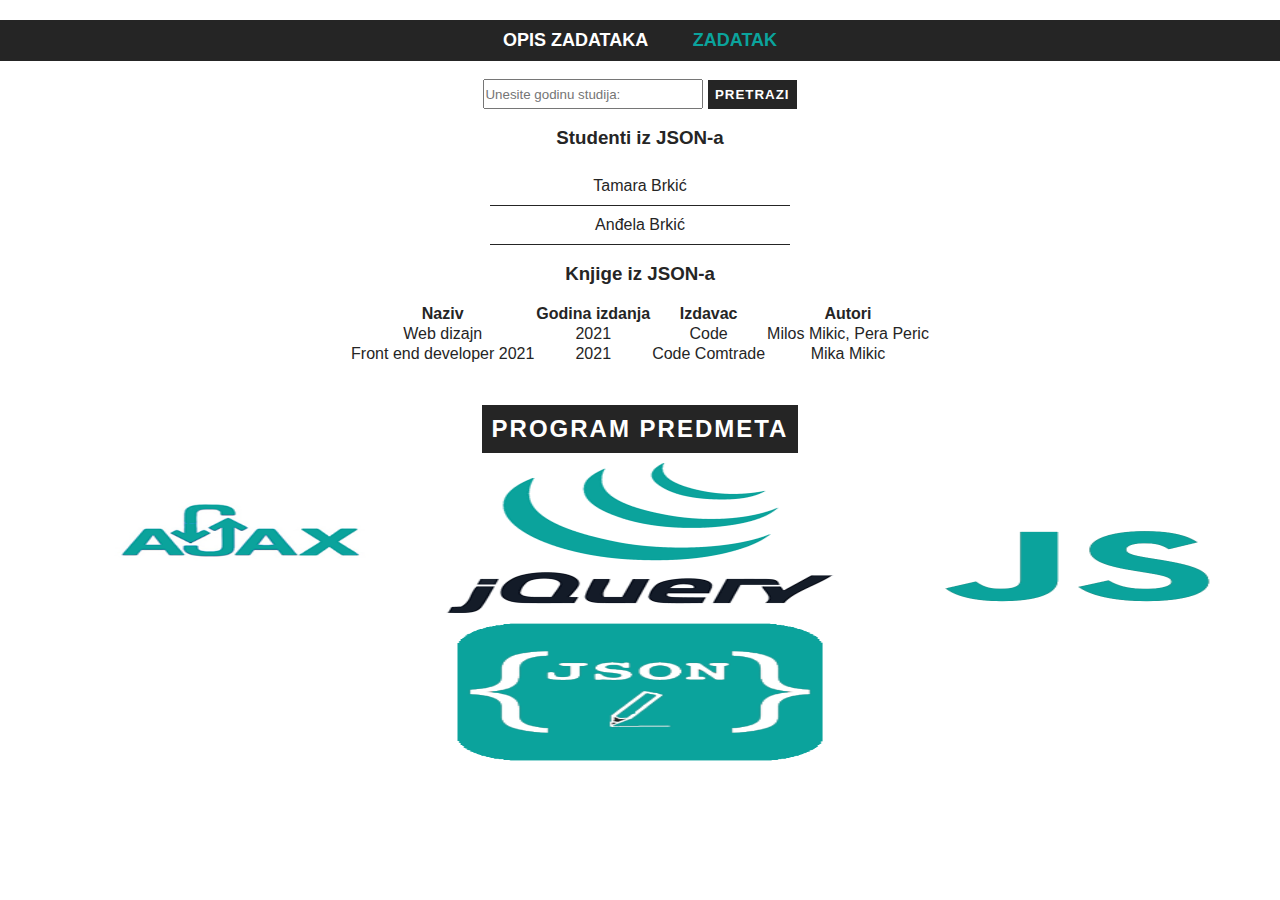
<file: index.html>
<!DOCTYPE html>
<html>
	<head>
		<title>Web programiranje</title>
		<meta charset="utf-8"/>
		<link href="stil.css" rel="stylesheet" type="text/css"/>
		
	</head>
	<body>
		
		<div class="region">
			<div id="navigacija">
				<ul>
					<li><a href="termin7.html">Opis zadataka</a></li>
					<li class="aktivan"><a href="termin7_1.html">Zadatak</a></li>
				</ul>
			</div>
			<div class="centar">
				
				<p>&nbsp;</p>
				
				<form>
					<input type="text" placeholder="Unesite godinu studija: " id="pretraga"/>
					<input type="button" value="Pretrazi" id="btnPretrazi" />
				</form>
				
				<p>&nbsp;</p>

				<h3>Studenti iz JSON-a</h3>
				<p>&nbsp;</p>

				<div id="studenti">
					
				</div>
				<p>&nbsp;</p>

				<h3>Knjige iz JSON-a</h3>
				
				<p>&nbsp;</p>

				<div id="knjige"></div>


			</div>
			<h2>Program predmeta</h2>

		

			<div class="cistac"></div>
		</div>
		<script type="text/javascript" src="termin7.js"></script>
	</body>
</html>
</file>
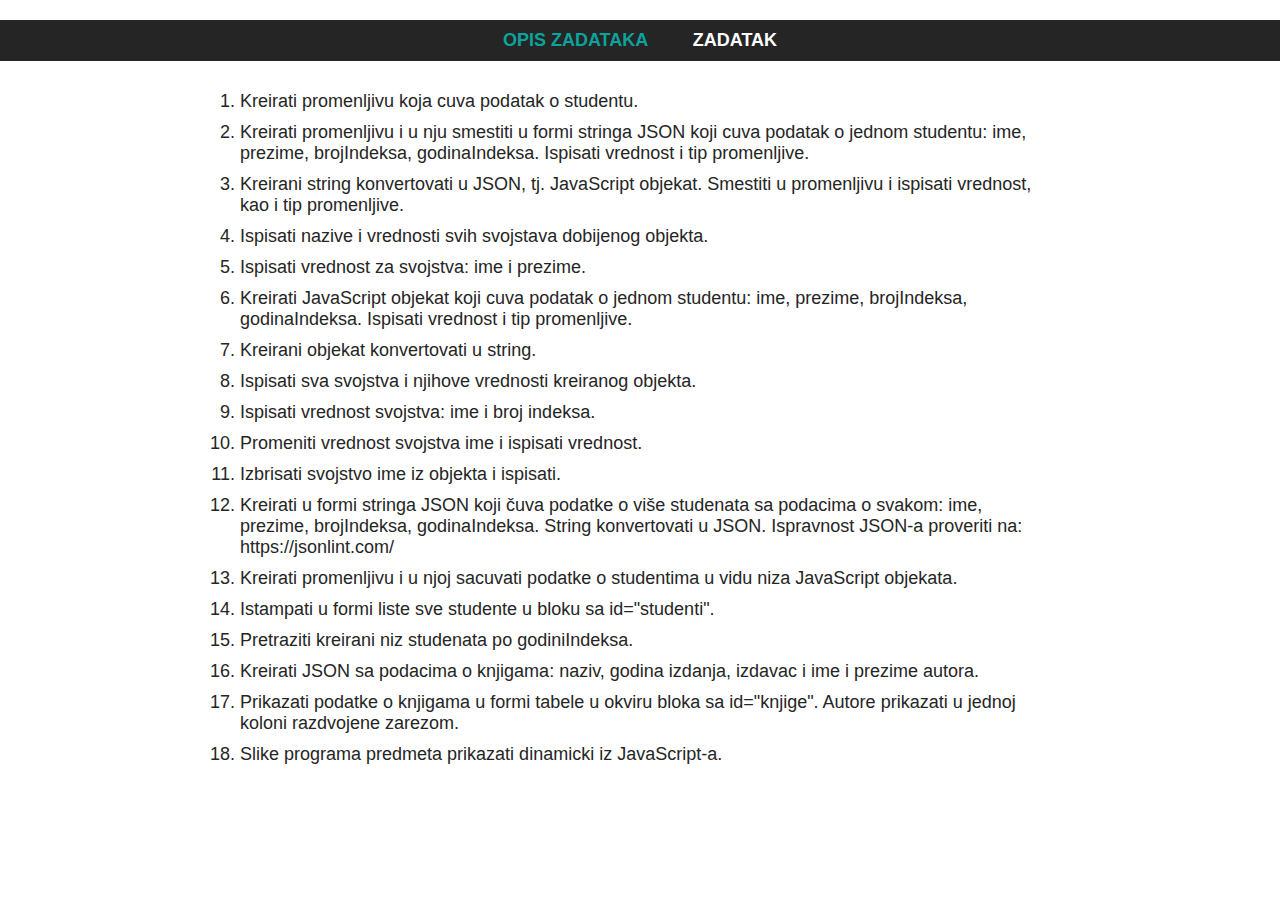
<file: termin7.html>
<!DOCTYPE html>
<html>
	<head>
		<title>Web programiranje</title>
		<meta charset="utf-8"/>
		<link href="stil.css" rel="stylesheet" type="text/css"/>
	</head>
	<body>
		<div class="region">
			<div id="navigacija">
				<ul>
					<li class="aktivan"><a href="termin7.html">Opis zadataka</a></li>
					<li><a href="termin7_1.html">Zadatak</a></li>
				</ul>
			</div>
			<div class="centar">
				<ol>
					<li>
					Kreirati promenljivu koja cuva podatak o studentu.</li>

					<li>Kreirati promenljivu i u nju smestiti u formi stringa JSON koji cuva podatak o jednom studentu: ime, prezime, brojIndeksa, godinaIndeksa. Ispisati vrednost i tip promenljive.</li>
					<li>Kreirani string konvertovati u JSON, tj. JavaScript objekat. Smestiti u promenljivu i ispisati vrednost, kao i tip promenljive.</li>
					<li>Ispisati nazive i vrednosti svih svojstava dobijenog objekta.</li>
					<li>Ispisati vrednost za svojstva: ime i prezime.</li>
					<li>Kreirati JavaScript objekat koji cuva podatak o jednom studentu: ime, prezime, brojIndeksa, godinaIndeksa. Ispisati vrednost i tip promenljive. </li>
					<li>Kreirani objekat konvertovati u string.</li>
					<li>Ispisati sva svojstva i njihove vrednosti kreiranog objekta.</li>
					<li>Ispisati vrednost svojstva: ime i broj indeksa.</li>
					<li>Promeniti vrednost svojstva ime i ispisati vrednost.</li>
					<li>Izbrisati svojstvo ime iz objekta i ispisati.</li>
					<li>Kreirati u formi stringa JSON koji čuva podatke o više studenata sa podacima o svakom: ime, prezime, brojIndeksa, godinaIndeksa. String konvertovati u JSON. Ispravnost JSON-a proveriti na: <a href="https://jsonlint.com/" target="_blank"> https://jsonlint.com/</a> </li>
					<li>Kreirati promenljivu i u njoj sacuvati podatke o studentima u vidu niza JavaScript objekata. </li>
					<li>Istampati u formi liste sve studente u bloku sa id="studenti".</li>
					<li>Pretraziti kreirani niz studenata po godiniIndeksa.</li>
					<li>Kreirati JSON sa podacima o knjigama: naziv, godina izdanja, izdavac i ime i prezime autora.</li>
					<li>Prikazati podatke o knjigama u formi tabele u okviru bloka sa id="knjige". Autore prikazati u jednoj koloni razdvojene zarezom.</li>
					<li>Slike programa predmeta prikazati dinamicki iz JavaScript-a.</li>
				</ol>
			</div>
			
		</div>
	</body>
</html>
</file>
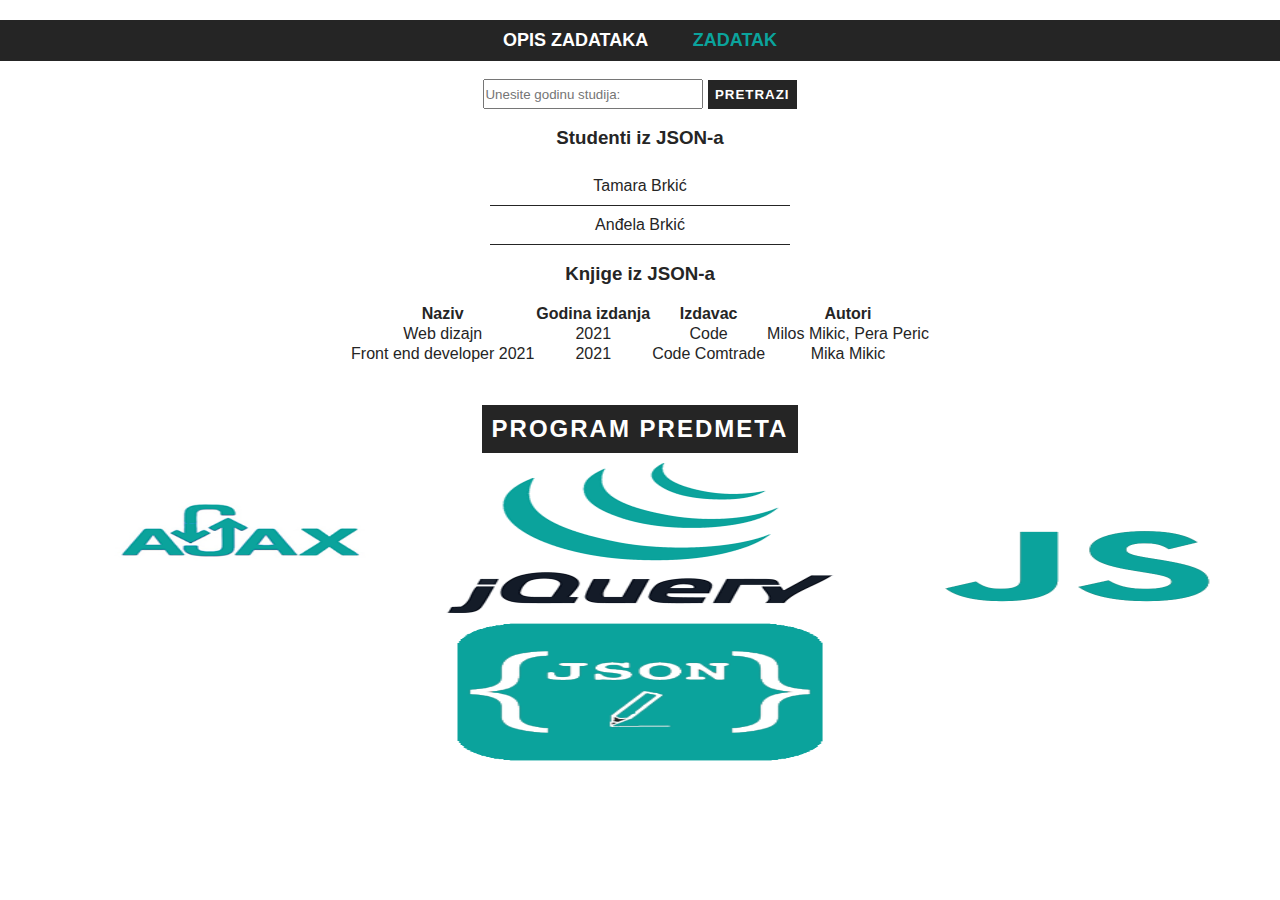
<file: termin7_1.html>
<!DOCTYPE html>
<html>
	<head>
		<title>Web programiranje</title>
		<meta charset="utf-8"/>
		<link href="stil.css" rel="stylesheet" type="text/css"/>
		
	</head>
	<body>
		
		<div class="region">
			<div id="navigacija">
				<ul>
					<li><a href="termin7.html">Opis zadataka</a></li>
					<li class="aktivan"><a href="termin7_1.html">Zadatak</a></li>
				</ul>
			</div>
			<div class="centar">
				
				<p>&nbsp;</p>
				
				<form>
					<input type="text" placeholder="Unesite godinu studija: " id="pretraga"/>
					<input type="button" value="Pretrazi" id="btnPretrazi" />
				</form>
				
				<p>&nbsp;</p>

				<h3>Studenti iz JSON-a</h3>
				<p>&nbsp;</p>

				<div id="studenti">
					
				</div>
				<p>&nbsp;</p>

				<h3>Knjige iz JSON-a</h3>
				
				<p>&nbsp;</p>

				<div id="knjige"></div>


			</div>
			<h2>Program predmeta</h2>

		

			<div class="cistac"></div>
		</div>
		<script type="text/javascript" src="termin7.js"></script>
	</body>
</html>
</file>
<file: stil.css>
*
{
	margin:0px;
	padding:0px;
	box-sizing:border-box;
}
@font-face 
{
	src:url("fonts/Chewy.ttf");
	font-family:"mojFont";
}
body
{
	font-family:Arial;
	color:#252525;
}
ul
{
	list-style-type:none;
}
a
{
	text-decoration:none;
	color:#252525;
}
.region
{	
	width:100%;
	text-align:center;
	padding:20px 0px;
}
.region img
{
	width:400px;
	height:150px;
}

.region ul li {
	display: inline;
	padding:0px 20px;
}
.region ul li a {
	color: #252525;
	display: inline-block;
	font-size: 18px;
	font-weight:900;
	text-transform: uppercase;
}
.region ul li a:hover, .region ul li.aktivan a, #navigacija ul li a:hover, #navigacija ul li.aktivan a {
	color: #0ba39c;
}
#slika
{
	background:url("../images/cover.jpg") no-repeat;
	background-size: cover;
	height:566px;
	position:relative;
}
.cistac
{
	clear:both;
}
#tekst
{
	float:right;
	width:490px;
	position:apsolute;
	top:20%;
}
#tekst h1 {
	background: #fff;
	color: #252525;
	display: inline-block;
	font-size: 20px;
	font-weight: bold;
	padding:16px;
	margin: 7px 0px;
	text-transform: uppercase;
}
#tekst span {
	background: #252525;
	color: #fff;
	display: inline-block;
	font-size: 20px;
	margin: 5px 0px;
	padding: 18px;
}
#tekst span.st {
	background: #0ba39c;
	color: #fff;
	display: inline-block;
	font-size: 16px;
	margin: 5px 0px;
	padding: 25px;
	text-align: center;
	text-transform: uppercase;
}
.region h2, .centar h1
{
	background:#252525;
	color:#fff;
	padding:10px;
	display:inline-block;
	font-size:24px;
	text-transform: uppercase;
	margin:10px 0px;
	letter-spacing:2px;
}
#program
{
	width:1280px;
	margin:20px auto;
}
#program li {
	display: block;
	float: left;
	width: 300px;
	margin:10px;
}
#program li a img {
	width: 300px;
	height:300px;
	border: 2px solid #1a1a1a;
	display: block;
	opacity: .7;
	transition: 0.5s ease-in-out;
}
#program li a:hover img {
	opacity: 1;
}
#program li a span {
	display: block;
	padding: 33px 0 0;
}
#futer
{
	width:100%;
	background:#252525;
	padding:40px 0px;
	text-align:center;
	color:#fff;
	font-weight:bold;
}
#futer img
{
	margin-top:20px;
	width:100px;
	height:100px;
}
/* ********* Stranica Plan rada ***************** */
.centar
{
	width:1280px;
	margin:0px auto;
}
.sadrzaj
{
	width:1000px;
	height:300px;
	border:1px solid #252525;
	margin:15px auto;
}
.slicica
{
	border-right:1px solid #252525;
	float:left;
}
.slicica img
{
	width:294px;
	height:294px;
}
.opis
{
	float:right;
	width:695px;
	padding:20px 0px;
}
.opis h2
{
	text-transform:uppercase;
	background:none;
	color:#252525;
	letter-spacing:0px;
	font-weight:800;
}
.opis p
{
	font-weight:bold;
	padding:20px;
	margin:10px 0px;
}
.opis a
{
	background:#0ba39c;
	color:#fff;
	display:inline-block;
	padding:20px;
	text-align:center;
	text-transform:uppercase;
}
/*********** stranica Student *************/
img.profil
{
	width:563px;
	height:353px;
	display:block;
	margin:20px auto;
}
#biografija
{
	width:800px;
	margin:20px auto;
	padding:30px;
}
#biografija p
{
	line-height:25px;
	margin-bottom:30px;
}
/***************************/
#navigacija ul
{
	background:#252525;
	padding:10px;
}
#navigacija ul li a
{
	color:#fff;
}
.centar ol
{
	width:800px;
	margin:30px auto;
}

.centar ol li
{
	text-align:left;
	padding-bottom:10px;
	font-size:18px;
}
/*************************/
#ispis
{
	border:1px solid #0ba39c;
	margin:20px auto;
	width:800px;
	padding:10px 0px;
	text-align:left;
	display:none;
}
.centar ul
{
	list-style-type:square !important;
}
.centar ul li
{
	display:block;
}
#forma
{
	margin:20px auto;
	border:1px solid #252525;
	width:800px;
	padding:10px 0px;
	text-align:left;
}
#forma table
{
	margin:10px auto;
}
#forma table td
{
	padding:5px 0px;
	text-align:left;
}
input[type="text"]
{
	width:220px;
	height:30px;
}
select
{
	height:30px;
}
#taster
{
	padding:5px;
	background:#0ba39c;
	border:none;
	color:#252525;
	width:100%;
	height:30px;
	font-weight:bold;
}
#knjige {
	margin-bottom: 30px;
}
#knjige table{
	margin:0px auto;
}

#btnPretrazi{
	padding: 7px;
	background-color: #252525;
	color: #fff;
	border: 0px;
	text-transform: uppercase;
	font-weight: bold;
	letter-spacing: 1px;
}

#studenti{
	width: 300px;
	margin: 0px auto;
}
#studenti li {
	border-bottom: 1px solid #252525;
	padding: 10px 0px;
}
</file>
